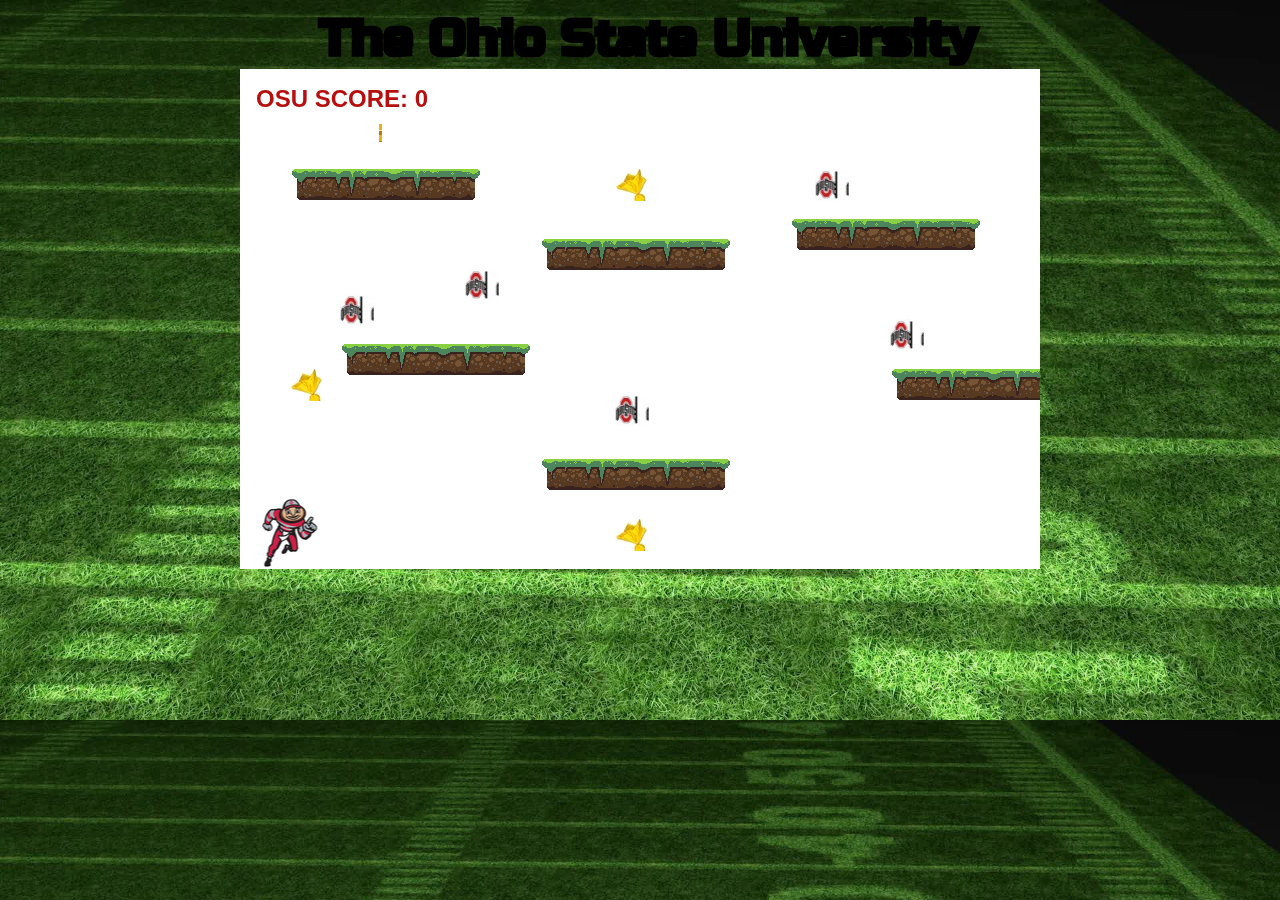
<file: index.html>
<!doctype html>
<html>
<head>
      <link rel='stylesheet' href='https://fonts.googleapis.com/css?family=Russo One'>
<style>
    body{
      background-image:url("footballfield.jpg");
      no-repeat; 
      background-size: cover; 
    }
    #toptitle{
      font-family: Russo One;
      font-size: 4vw;
      font-weight: bold;
      text-align: center;
      width:100vw;
      margin-top: 0vw;
      margin-bottom: 0vw;
      animation-name: flashing;		/*This is to create flashing text*/
   		animation-duration: 0.5s;
    	animation-timing-function: linear;
    	animation-iteration-count: infinite;
    	animation-direction: alternate;
    	animation-play-state: running;
		  animation-delay: 0s;
		  -webkit-text-stroke-width: 2px;		/*Border on text*/
    	-webkit-text-stroke-color: black;
    }
    @keyframes flashing {
      from{color:#B70E0E;}
      to{color:#ABA3A3;}
    }
    canvas{
      margin:auto;
    }
</style>
</head>
<body>
    <p id="toptitle">The Ohio State University</p>
    <script src="phaser.js"></script>
    <script src="game.js"></script>
</body>
</html>
</file>
